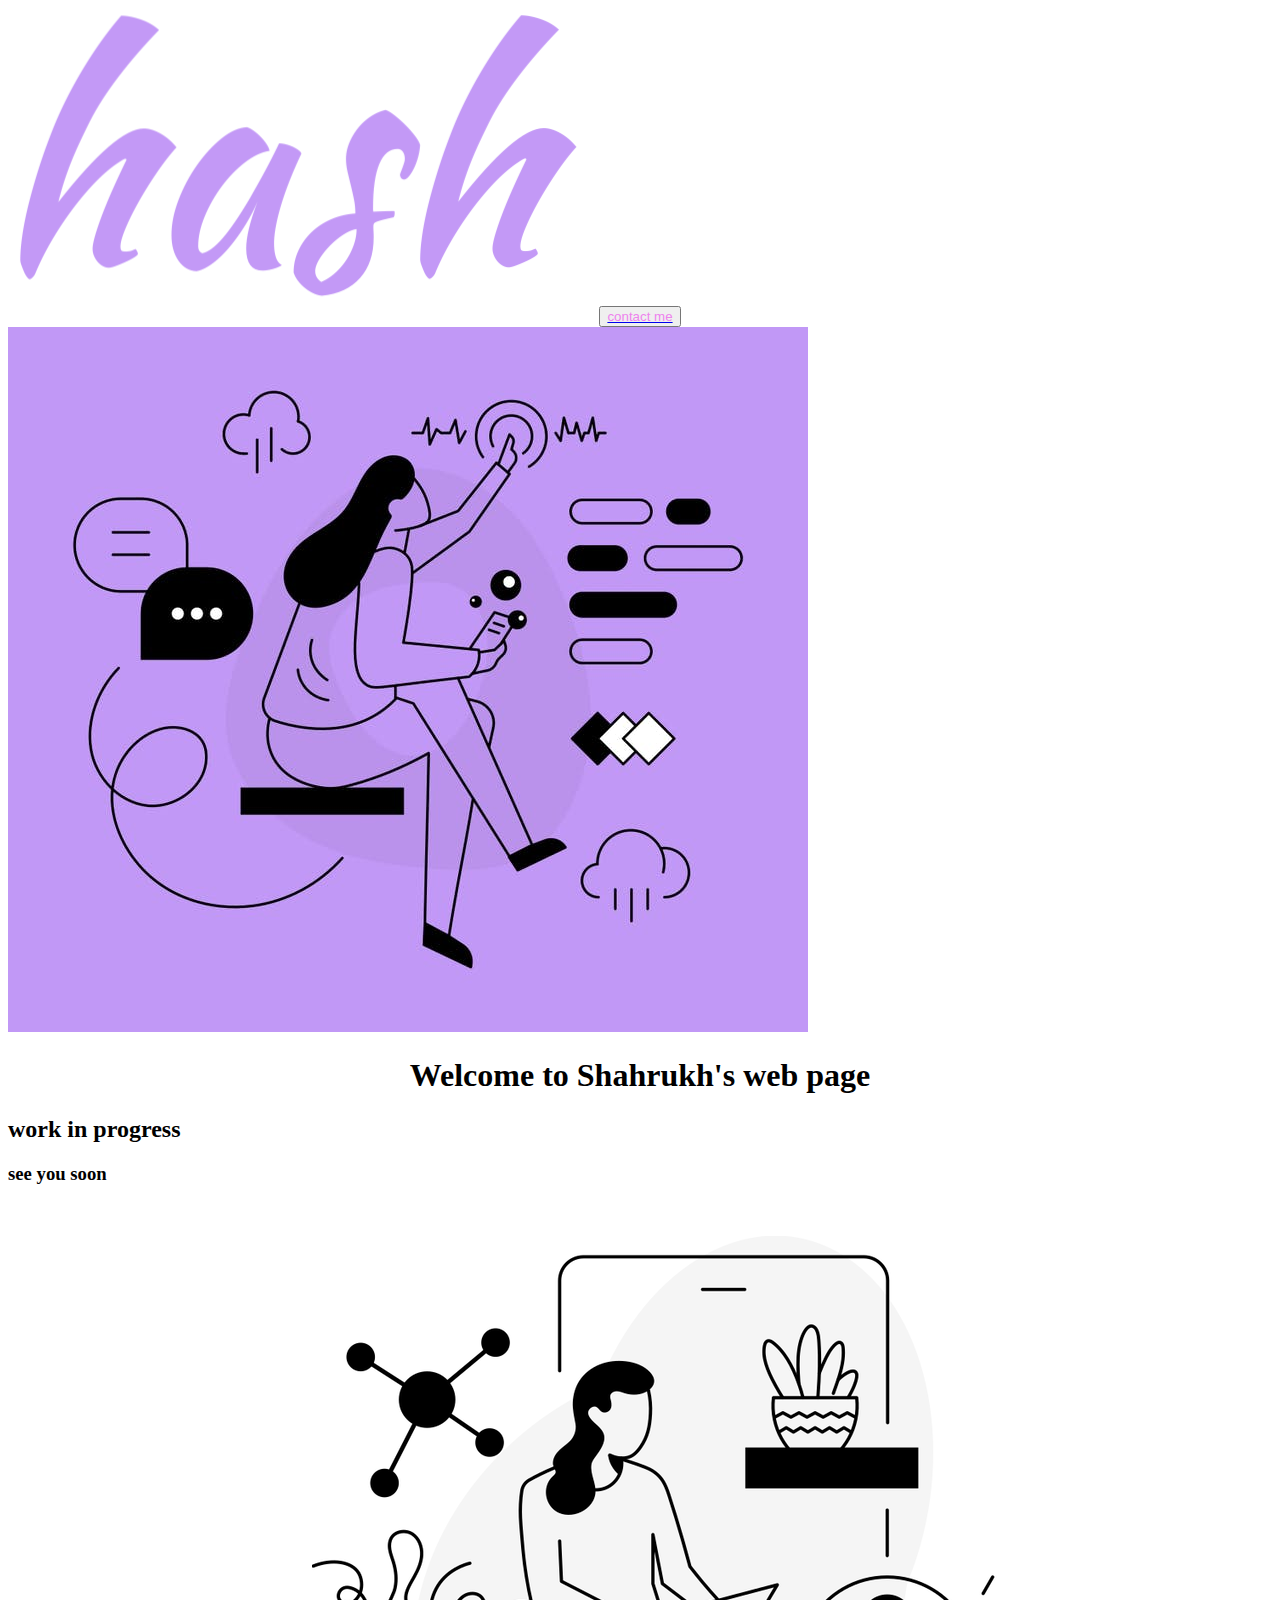
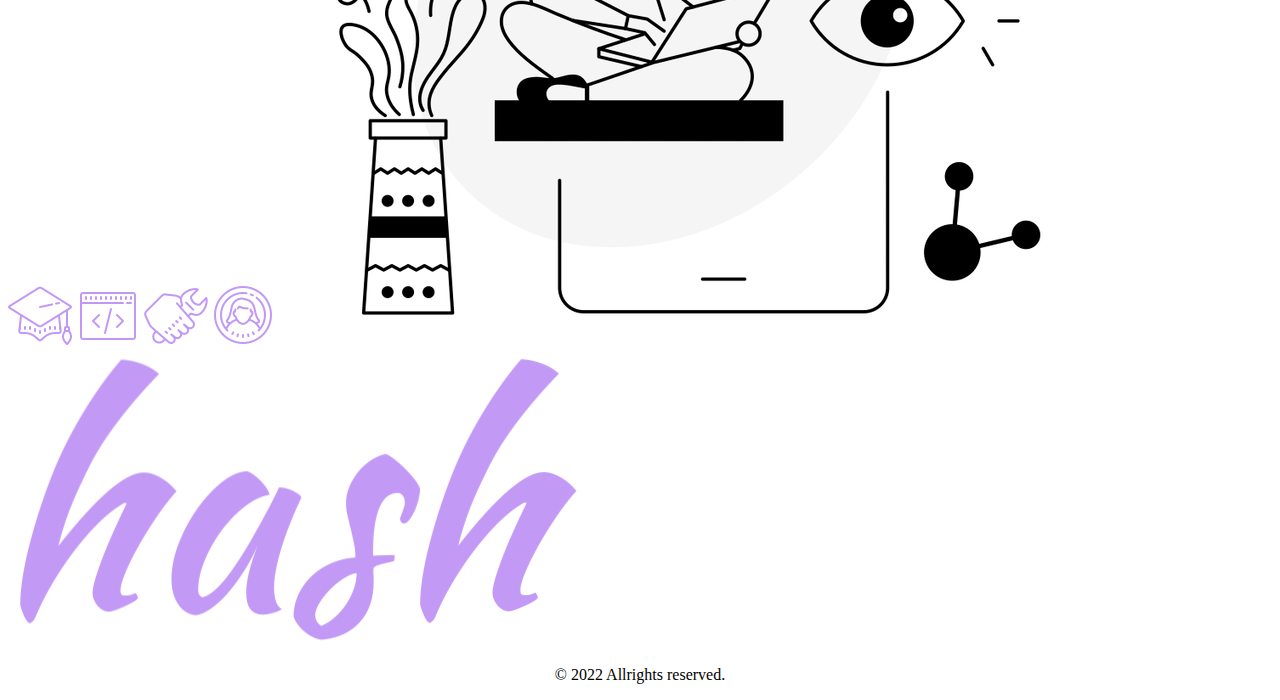
<file: index.html>
<!DOCTYPE html>
<html lang="en">
<head>
    <meta charset="UTF-8">
    <meta http-equiv="X-UA-Compatible" content="IE=edge">
    <meta name="page  description" content="my portfolio">
    <meta name ="keywords" content="html,css,javascripy">
    <meta name="author" content="shahrukh">
    <title>shahrukh</title>
       <link rel=" icon" href="image/favicon.jpg" type="image.jpg">
       <link rel="stylesheet" href="p.css">
       </head>   
        <body>
            <header>
                <img src="image/logo.png" alt="logo">
                <a href="contact me .html">
                <button>contact me</button>
                </a>
            </header>
            <!-- hero page -->
            <section>
                 <img src="image/hero.jpeg" alt="hero logo">
            <h1>
                Welcome to  Shahrukh's web page 
                <h2>
                    work in progress
                    <h3>
                        see you soon
                    </h3>
                </h2>
            </h1>
            </section>
            <!-- about me page -->
            <section>
                <img src="image/education.png" alt="education">
                <img src="image/skills.png" alt="skills">
                <img src="image/work.png" alt="work">
                <img src="image/about.png" alt="about">
                <img src="image/know_more.png" alt="know more">
            </section>
           
            <footer>
                <img src="image/logo.png" alt="logo">
                <p>&#169 2022 Allrights reserved.</p>
            </footer>
                          </body>
            </html>
</file>
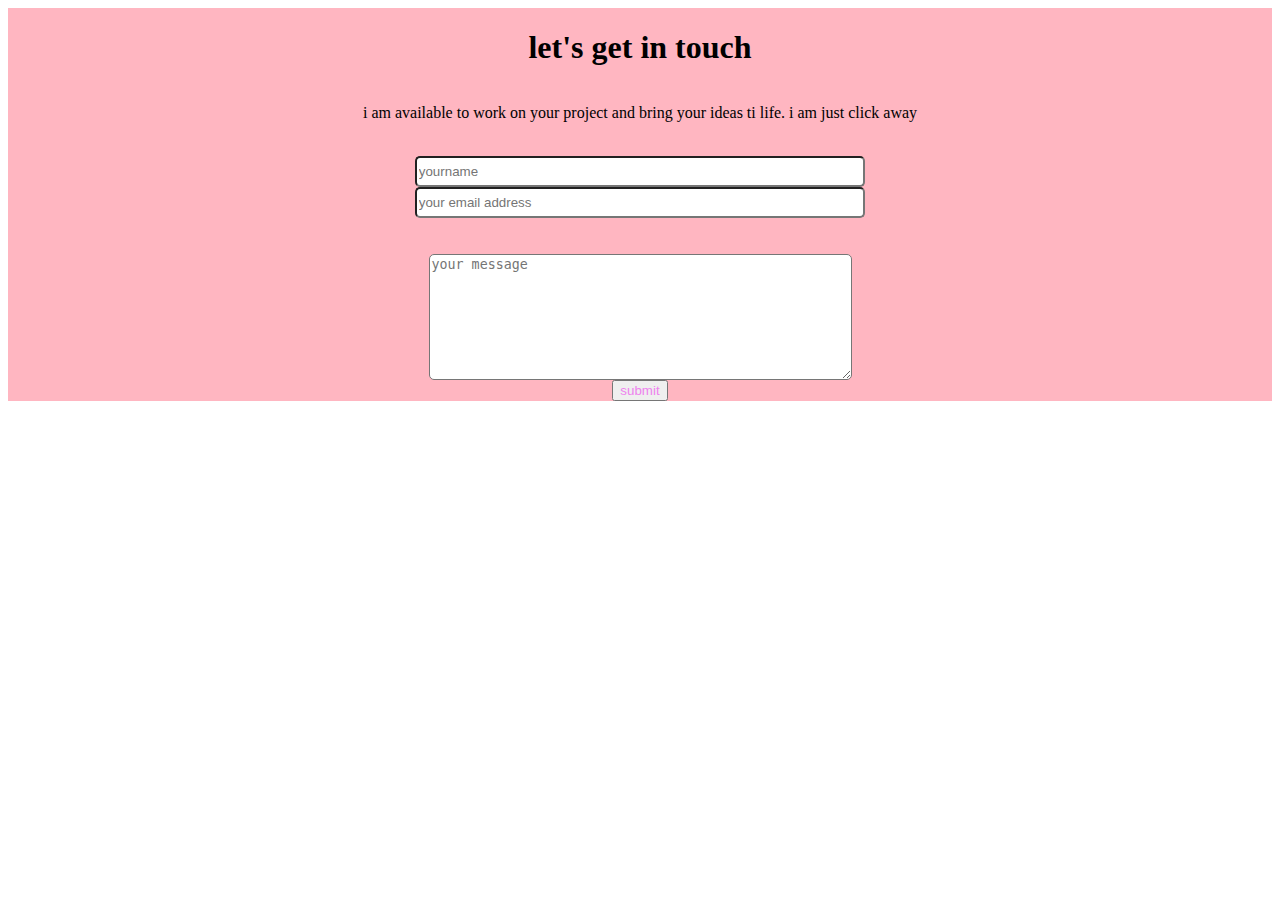
<file: contact me .html>
<!DOCTYPE html>
<html lang="en">
<head>
    <meta charset="UTF-8">
    <meta http-equiv="X-UA-Compatible" content="IE=edge">
    <meta name="viewport" content="width=device-width, initial-scale=1.0">
    <title>contact Me</title>
    <link rel="stylesheet" href="p.css">
</head>
<body>
    <div>
    <h1>let's get in touch</h1>
    <p>i am available to work on your project and bring your ideas ti life. i am just click away</p>
    <br>
    <input type="text" name="yourname" id="name" placeholder="yourname"> 
    <input type="email" name="your email" id="email" placeholder="your email address"><br><br>
    <textarea type="address" name="message" id="msg" cols="50" rows="8" placeholder="your message"></textarea>
     <button>submit</button>
    </div>
</body>
</html>
</file>
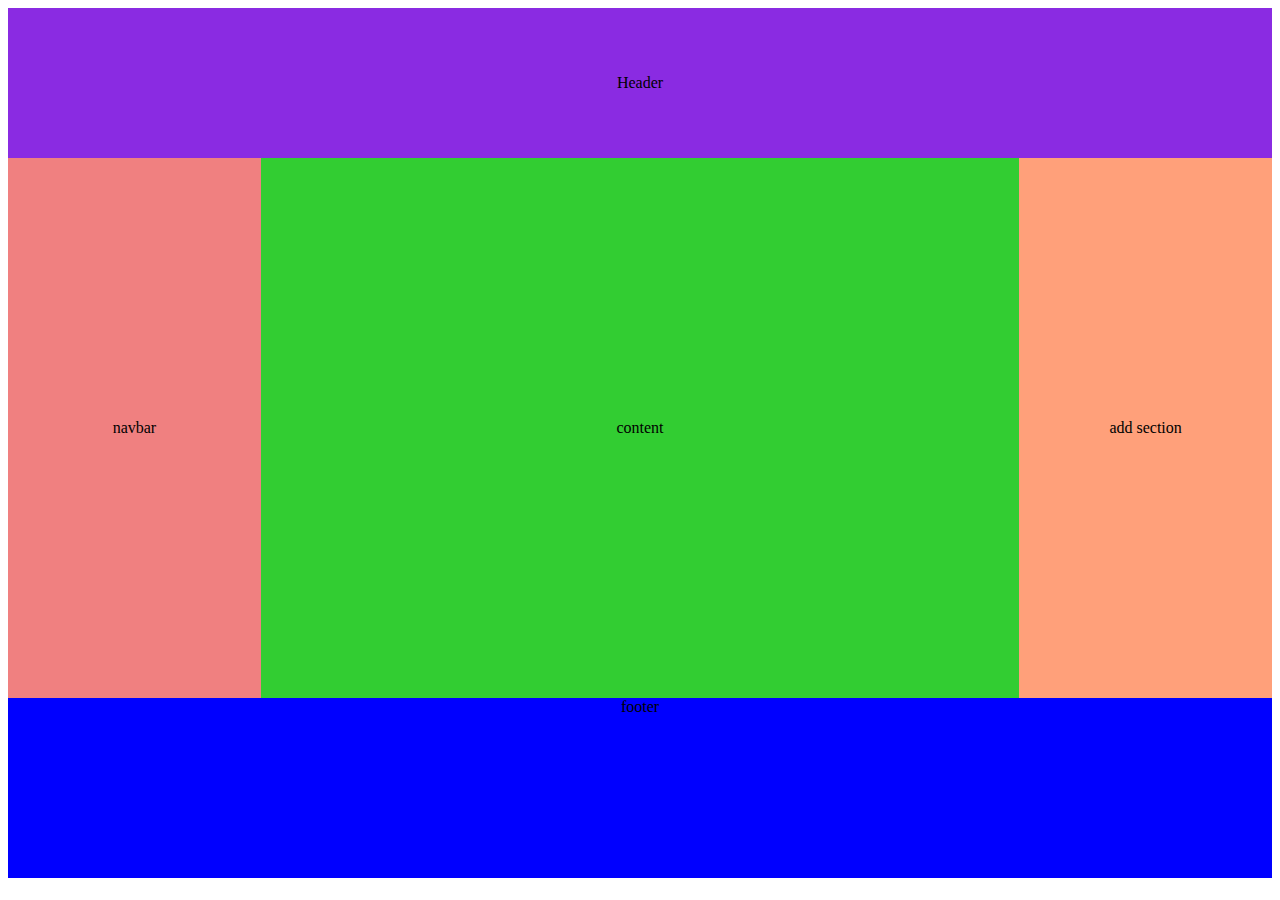
<file: indexx.html>
<!DOCTYPE html>
<html lang="en">
<head>
    <meta charset="UTF-8">
    <meta http-equiv="X-UA-Compatible" content="IE=edge">
    <meta name="viewport" content="width=device-width, initial-scale=1.0">
    <title>grail layout</title>
    <link rel="stylesheet" href="style.css">
</head>
<body>
    <div class="container">
      <div class="block-1">
          
          <header>Header</header>
          

      </div>
    </div>
    <div class="block-2">
        <aside>navbar</aside>
        <main>content</main>
        <section>add section</section>
    </div>
    <div class="block-3">
        <footer>footer</footer>

    </div>
</body>
</html>
</file>
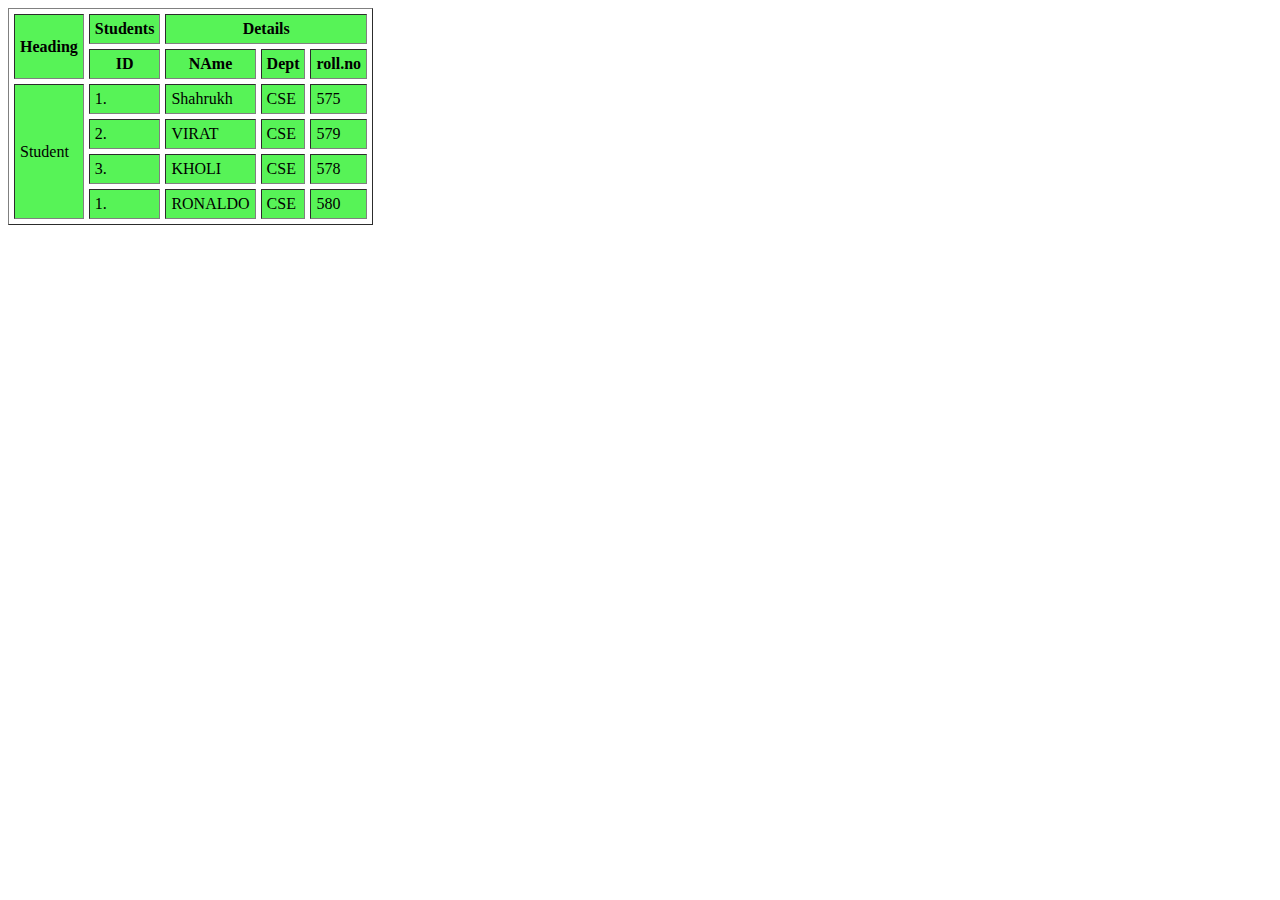
<file: table.html>
<!DOCTYPE html>
<html lang="en">
<head>
    <meta charset="UTF-8">
    <meta http-equiv="X-UA-Compatible" content="IE=edge">
    <meta name="viewport" content="width=device-width, initial-scale=1.0">
    <title>TABLE</title>
</head>
<STYLE>
    table th {
        background-color: rgb(87, 243, 87);
    }
    td{
        background-color: rgb(87, 243, 87);
    }
</STYLE>
<body>
    <table width="150" cellspacing="5" border="1px" cellpadding="5">
        <tr>
            <th rowspan="2"> Heading</th>
            <th>Students</th>
            <th colspan="3">Details</th>
        </tr>
        <tr>
            <th>ID</th>
            <th>NAme</th>
            <th>Dept</th>
            <th>roll.no</th>
        </tr>
        <tr>
            <td rowspan="4">Student</td>
            <td>1.</td>
            <td>Shahrukh</td>
            <td>CSE</td>
            <TD>575</TD>
        </tr>
        <TR>
            <td>2.</td>
            <td>VIRAT</td>
            <td>CSE</td>
            <TD>579</TD>
        </TR>
        <TR>
            <td>3.</td>
            <td>KHOLI</td>
            <td>CSE</td>
            <TD>578</TD>
        </TR>
        <TR>
            <td>1.</td>
            <td>RONALDO</td>
            <td>CSE</td>
            <TD>580</TD>
        </TR>
        

    </table>
</body>
</html>
</file>
<file: p.css>
button{
   color: violet;
}
div{
   
    background-color: lightpink;
    display: flex;
    flex-direction: column;
    
   
}
input[type=text]  {
   width: 35%;
   height: 25px;
   border-radius: 5px;  
   display: flex;
   margin: auto;
   flex-direction: row;
   

}
p {
 text-align: center;

}
h1 {
   text-align: center;
}
button {
  text-align: center;
  margin: auto;
  display: flex;
  
}
input[type=email] {
   border-radius: 5px;
   width: 35%;
   height: 25px;
   margin: auto;
   display: flex;
   flex-direction: row;
   justify-content: center;
   
}
textarea[type=address] {
   border-radius: 5px ;
   display: flex;
   justify-content: center;
   margin: auto;
}
</file>
<file: style.css>
{
    padding: 0px;
    margin: 0px
}
.block-1{
    width: 100%;
    background-color: blueviolet;
    height: 150px;
   align-items: center;
}
header{
    display: flex;
    height: 100%;
    align-items: center;
    justify-content: center;
}
container{
    border: 10px solid;
    width: 10px;
}
.block-2{
    display: flex;
    
    background-color: brown;
    align-items: center;
    

}
aside{
    display: flex;
    width: 20%;
    height: 60vh;
    background-color: lightcoral;
    justify-content: center;
    align-items: center;
}
main{
    display: flex;
    width: 60%;
    height: 60vh;
    background-color: limegreen;
    justify-content: center;
    align-items: center;
}
section{
    display: flex;
    width: 20%;
    height: 60vh;
    background-color: lightsalmon;
    justify-content: center;
    align-items: center;

}
footer{
    width: 100%;
    height: 20vh;
    justify-content: center;
    align-items: center;
}
.block-3{
    background-color: blue;
    width: 100%;
    flex-direction: column;
   text-align: center;
}
</file>
